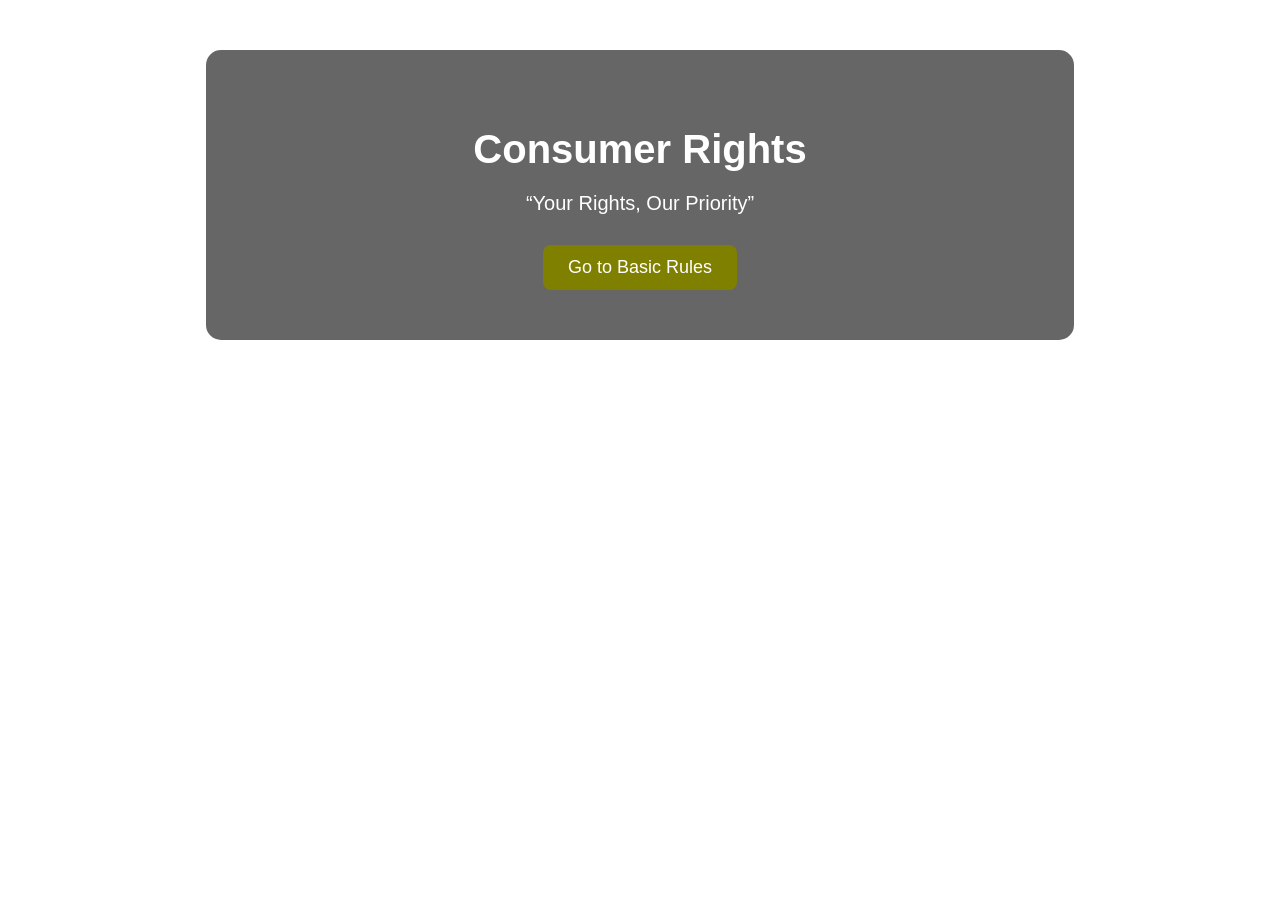
<file: index.html>
<!DOCTYPE html>
<html>
<head>
    <title>Consumer Rights</title>

    <!-- Linking CSS file -->
    <link rel="stylesheet" href="style1.css">
</head>
<body style="font-family: Arial; text-align: center;">


    <div class="container">
        <h1>Consumer Rights</h1>
        <p>“Your Rights, Our Priority”</p>
        <a href="basicrules.html" class="btn">
    Go to Basic Rules
</a>


    </div>

</body>
</html>
</file>
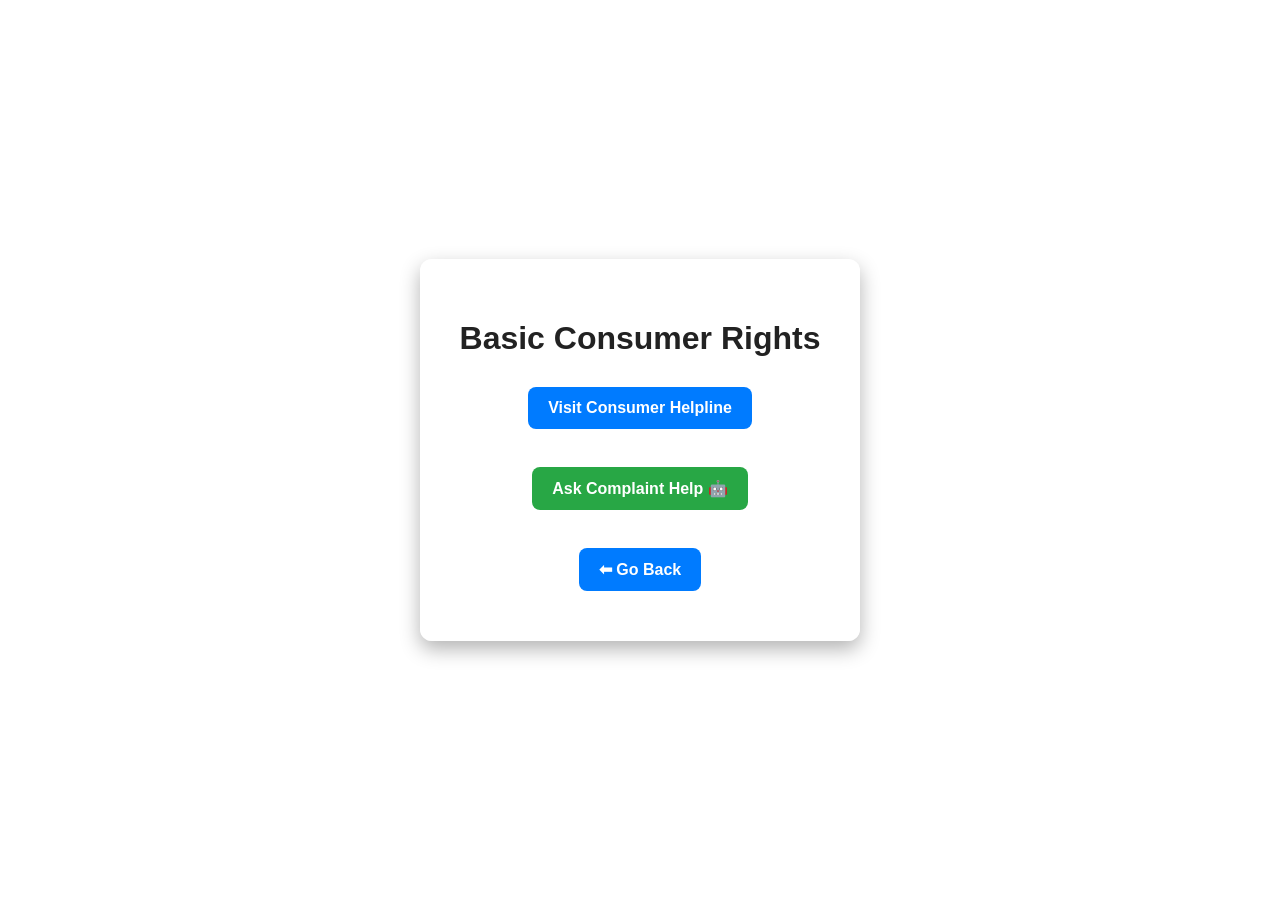
<file: basicrules.html>
<!DOCTYPE html>
<html lang="en">
<head>
    <meta charset="UTF-8">
    <meta name="viewport" content="width=device-width, initial-scale=1.0">
    <title>Basic Consumer Rights</title>
    <link rel="stylesheet" href="style2.css">
</head>

<body>

    <div class="container">
        <h1>Basic Consumer Rights</h1>

        <!-- Official Website -->
        <a href="https://consumerhelpline.gov.in/" target="_blank" class="btn">
            Visit Consumer Helpline
        </a>

        <br><br>

        <!-- Chatbot Page -->
        <a href="chatbot.html" class="btn chatbot-btn">
            Ask Complaint Help 🤖
        </a>

        <br><br>

        <!-- 🔥 Back to Home -->
        <a href="index.html" class="btn">⬅ Go Back</a>
    </div>

</body>
</html>
</file>
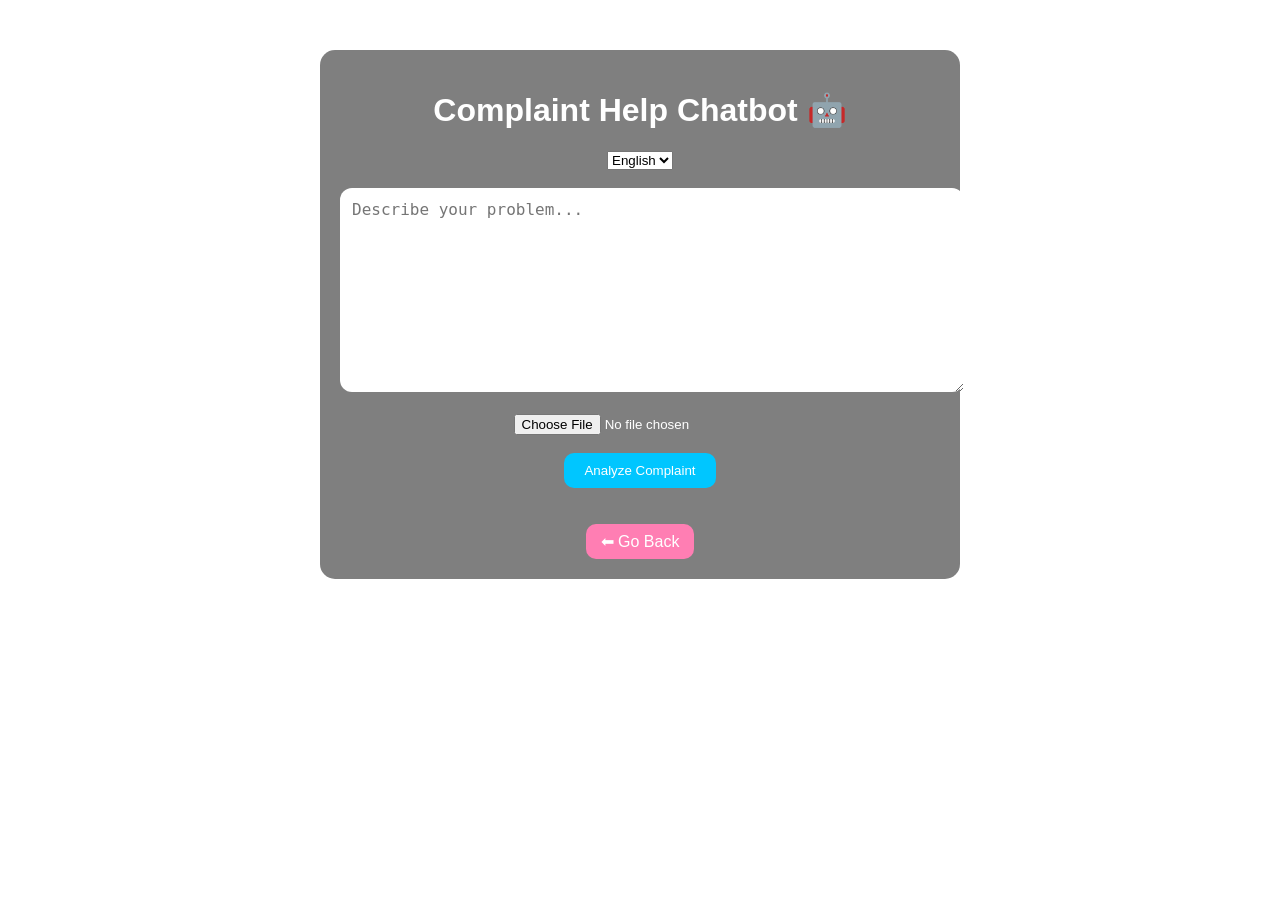
<file: chatbot.html>
<!DOCTYPE html>
<html lang="en">
<head>
<meta charset="UTF-8">
<meta name="viewport" content="width=device-width, initial-scale=1.0">
<title>Complaint Chatbot</title>
<link rel="stylesheet" href="stylechatbot.css">
</head>

<body>

<div class="container">
    <h1>Complaint Help Chatbot 🤖</h1>

    <!-- Language -->
    <select id="language">
        <option value="en">English</option>
        <option value="te">Telugu</option>
        <option value="hi">Hindi</option>
    </select>

    <br><br>

    <!-- Complaint -->
    <textarea id="complaint" placeholder="Describe your problem..."></textarea>

    <br><br>

    <!-- Camera + Upload -->
    <input type="file" accept="image/*" capture="environment">

    <br><br>

    <!-- Button -->
    <button onclick="analyzeComplaint()">Analyze Complaint</button>

    <br><br>

    <!-- Result -->
    <div id="result"></div>

    <!-- Action Area -->
    <div id="actionArea"></div>

    <br>

    <!-- Back -->
    <a href="basicrules.html" class="btn">⬅ Go Back</a>
</div>

<script src="script.js"></script>

</body>
</html>
</file>
<file: style1.css>
/* Full page background */
body {
    margin: 0;
    padding: 0;
    font-family: Arial, sans-serif;

    background-image: url("https://images.unsplash.com/photo-1521791136064-7986c2920216");
    background-size: cover;
    background-position: center;
    background-repeat: no-repeat;
}

/* Center container */
.container {
    text-align: center;
    padding: 50px;
    background-color: rgba(0, 0, 0, 0.6);
    margin: 50px auto;
    width: 60%;
    border-radius: 15px;
    color: white;
}

/* Heading */
h1 {
    font-size: 40px;
    margin-bottom: 20px;
}
p{
    font-size: 20px;
    margin: 10px 0;
}
/* Rights box */

/* Button styling */
.btn {
    display: inline-block;
    margin-top: 20px;
    padding: 12px 25px;
    background-color: olive;
    color: white;
    text-decoration: none;
    font-size: 18px;
    border-radius: 8px;
    transition: 0.3s;
}

/* Hover effect */
.btn:hover {
    background-color: #e68900;
}
</file>
<file: style2.css>
/* Reset styles */
body {
    margin: 0;
    padding: 0;
    font-family: Arial, sans-serif;

    /* Background image */
    background: url('https://www.obhanandassociates.com/blog/wp-content/uploads/2023/04/WHO-IS-A-CONSUMER-UNDER-THE-CONSUMER-PROTECTION-ACT_.jpg') no-repeat center center/cover;

    height: 100vh;
    display: flex;
    justify-content: center;
    align-items: center;
}

/* Container */
.container {
    background: rgba(255, 255, 255, 0.85); /* slight transparency */
    padding: 40px;
    border-radius: 12px;
    text-align: center;
    box-shadow: 0 8px 20px rgba(0, 0, 0, 0.3);
}

/* Heading */
h1 {
    margin-bottom: 20px;
    color: #222;
}

/* Buttons */
.btn {
    display: inline-block;
    padding: 12px 20px;
    margin: 10px;
    text-decoration: none;
    color: white;
    background: #007BFF;
    border-radius: 8px;
    transition: 0.3s;
    font-weight: bold;
}

/* Hover effect */
.btn:hover {
    background: #0056b3;
    transform: scale(1.05);
}
/* Chatbot button special color */
.chatbot-btn {
    background: #28a745;
}

.chatbot-btn:hover {
    background: #1e7e34;
}
</file>
<file: stylechatbot.css>
body {
    font-family: Arial;
    background: linear-gradient(to right, #667eea, #764ba2);
    text-align: center;
    color: white;
     background-image: url(https://i.pinimg.com/originals/e2/43/19/e24319e399af97f64f7500214835a0ef.jpg);
    background-size: cover;
}

.container {
    width: 90%;
    max-width: 600px;
    background: rgba(0,0,0,0.5);
    padding: 20px;
    margin: 50px auto;
    border-radius: 15px;
    backdrop-filter: blur(10px);
}

textarea {
    width: 100%;
    height: 180px;
    border-radius: 12px;
    padding: 12px;
    font-size: 16px;
    border: none;
}

button {
    padding: 10px 20px;
    border: none;
    border-radius: 10px;
    background: #00c6ff;
    color: white;
    cursor: pointer;
}

.btn {
    display: inline-block;
    padding: 8px 15px;
    background: #ff7eb3;
    color: white;
    text-decoration: none;
    border-radius: 10px;
}

.action-btn {
    background: #00ff9d;
    color: black;
    font-weight: bold;
}
</file>
